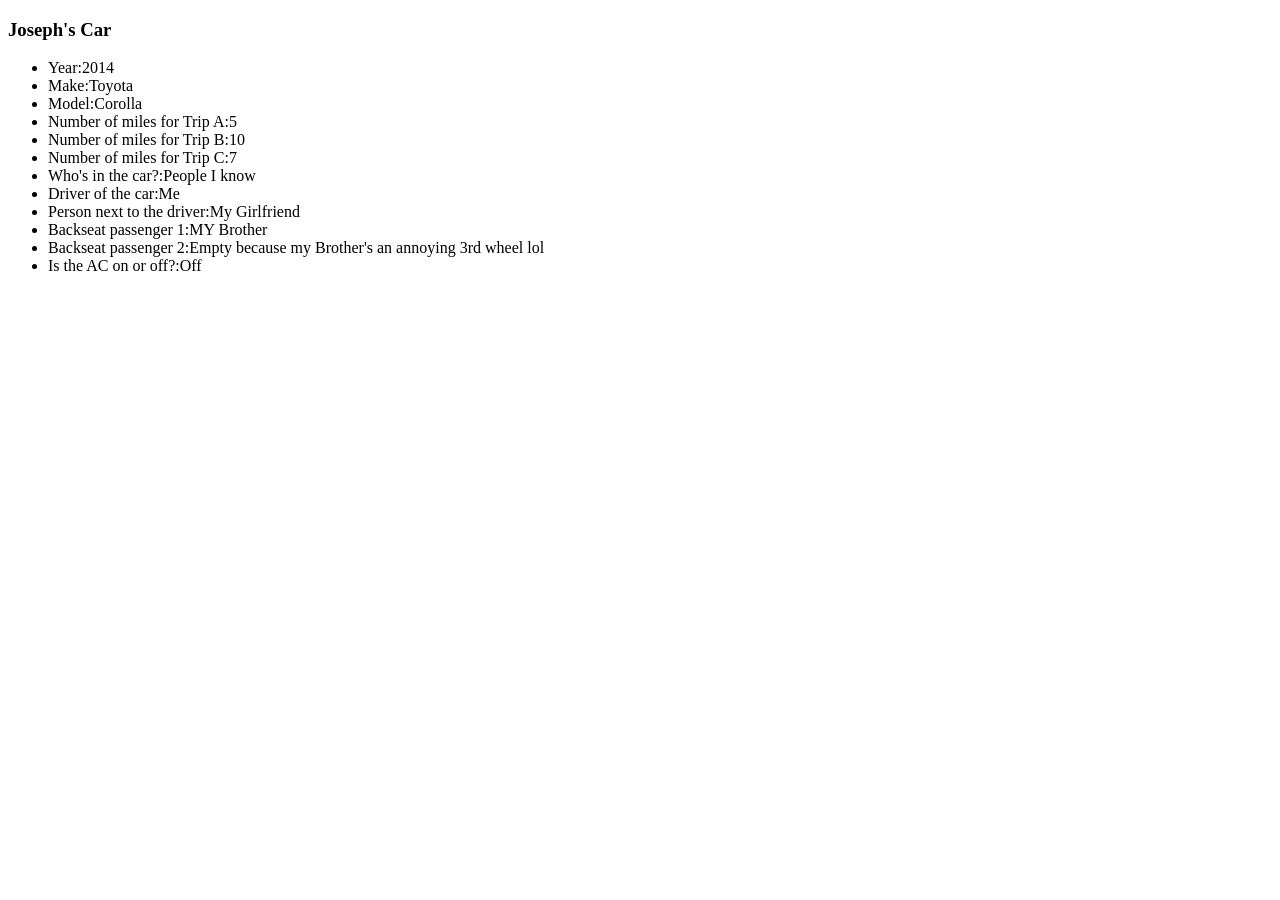
<file: javaScript/Car Example 2/index.html>
<!DOCTYPE html>
<html lang="en">
<head>
    <meta charset="UTF-8">
    <meta name="viewport" content="width=device-width, initial-scale=1.0">
    <title>Homework Part 2</title>
    <script type="module" src="mycar.js"></script>
    <script type="module" src="script.js"></script>
</head>
<body></body>
</html>
</file>
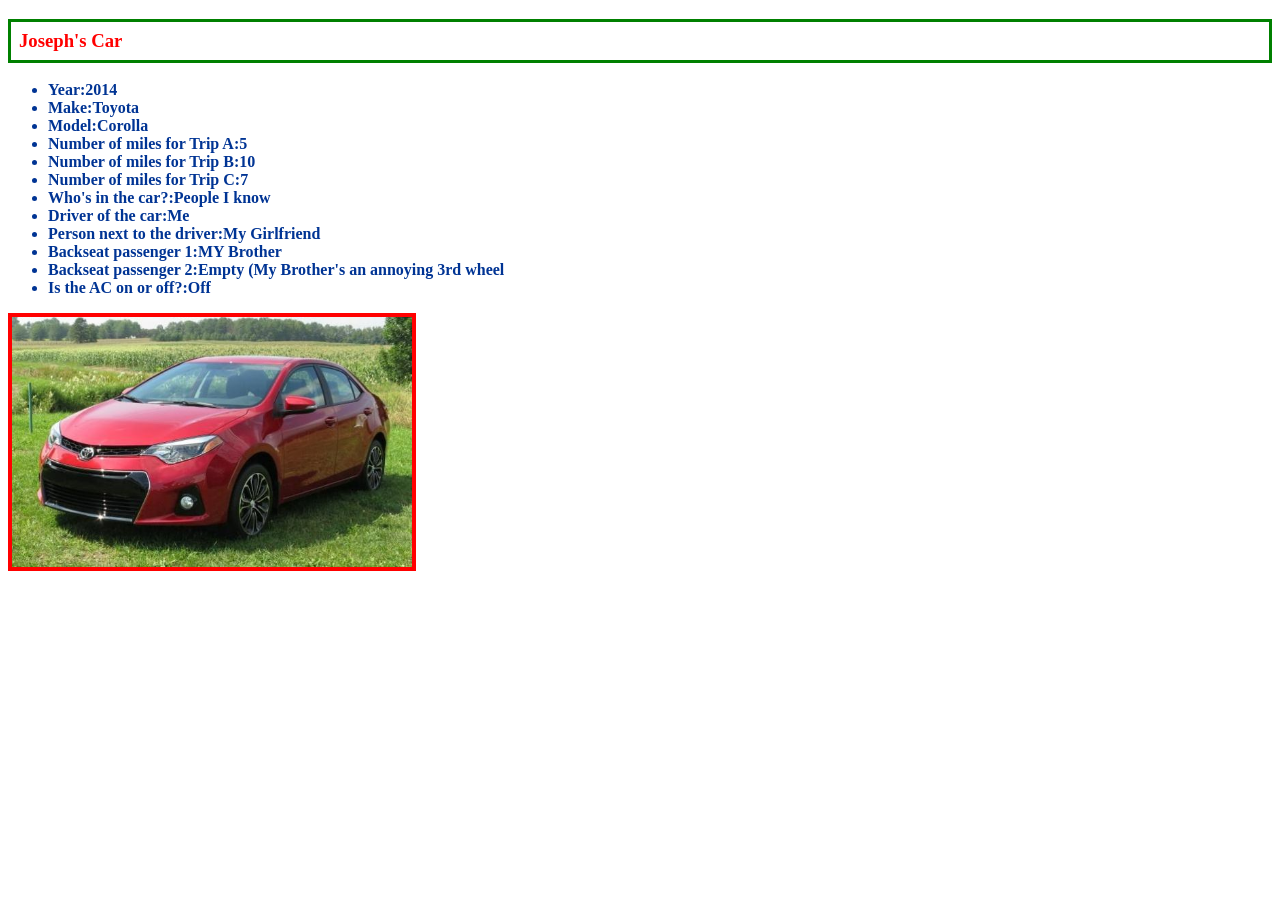
<file: javaScript/Car Example/index.html>
<!DOCTYPE html>
<html lang="en">
<head>
    <meta charset="UTF-8">
    <meta name="viewport" content="width=device-width, initial-scale=1.0">
    <title>Console demo</title>
    <link rel="stylesheet" href="./CSS/style.css">
    <script src="script.js" defer></script>
</head>
<body></body>
</html>
</file>
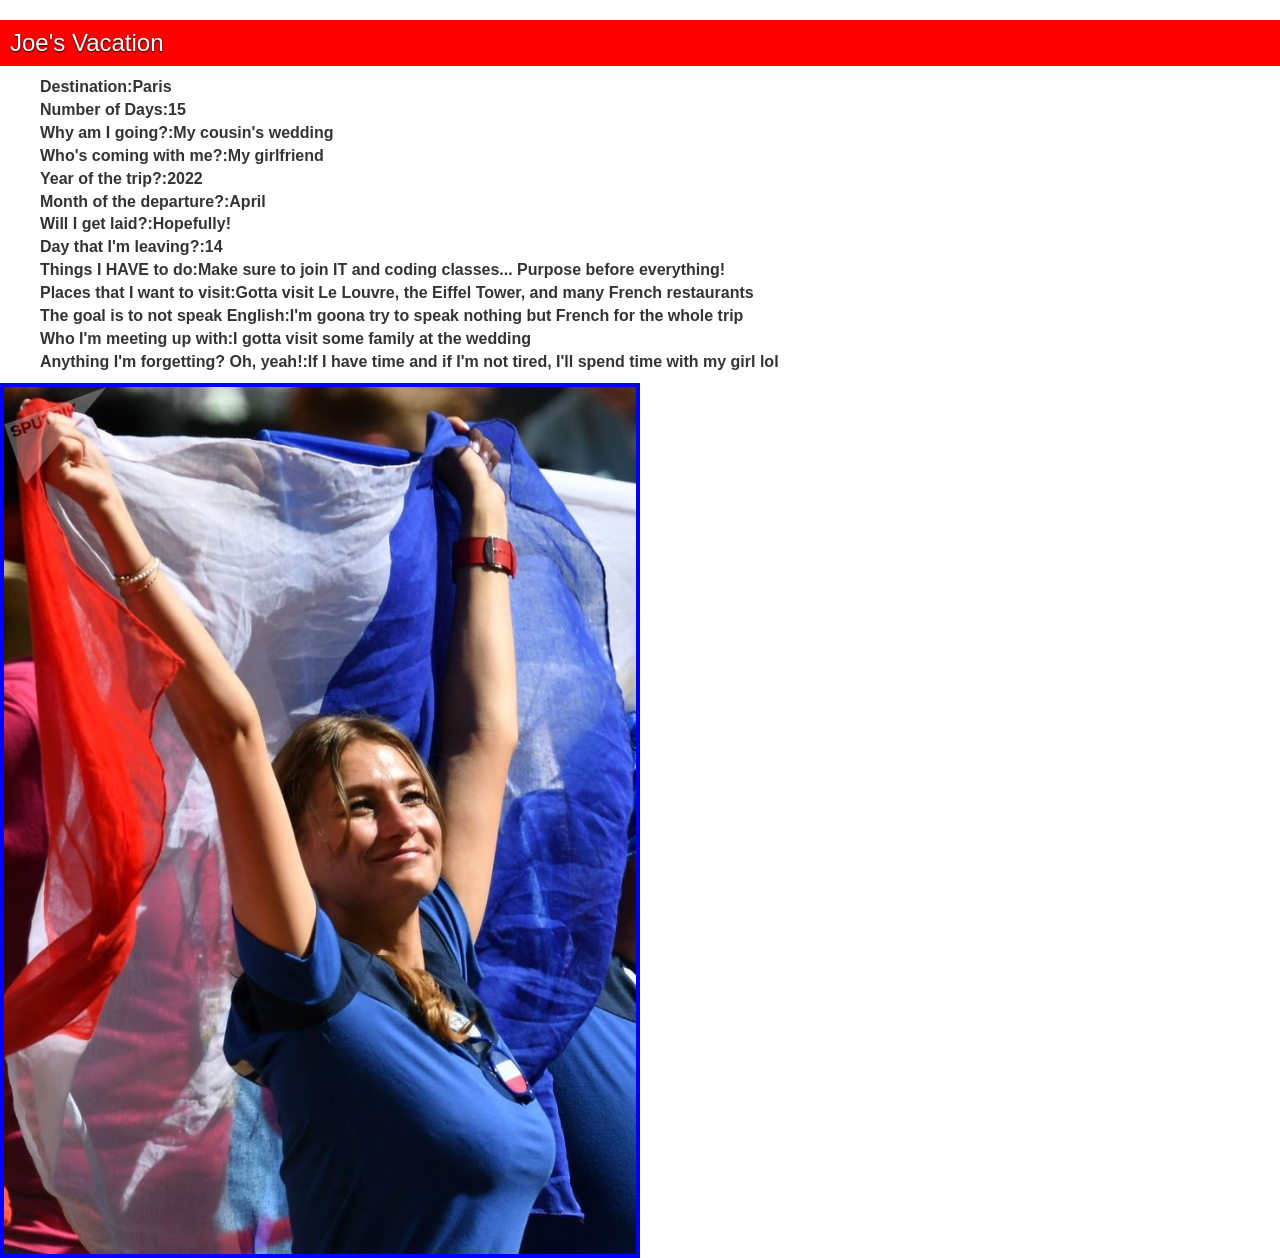
<file: javaScript/Travel Plans/index.html>
<!DOCTYPE html>
<html lang="en">
<head>
    <meta charset="UTF-8">
    <meta name="viewport" content="width=device-width, initial-scale=1.0">
    <title>HW For 3/30/2022</title>
    <link rel="stylesheet" href="https://cdn.jsdelivr.net/npm/bootstrap@3.3.7/dist/css/bootstrap.min.css" integrity="sha384-BVYiiSIFeK1dGmJRAkycuHAHRg32OmUcww7on3RYdg4Va+PmSTsz/K68vbdEjh4u" crossorigin="anonymous">
    <link rel="stylesheet" href="./css/style.css">
    <script type="module" src="mytravelplans.js"></script>
    <script type="module" src="script.js"></script>
</head>
<body></body>
</html>
</file>
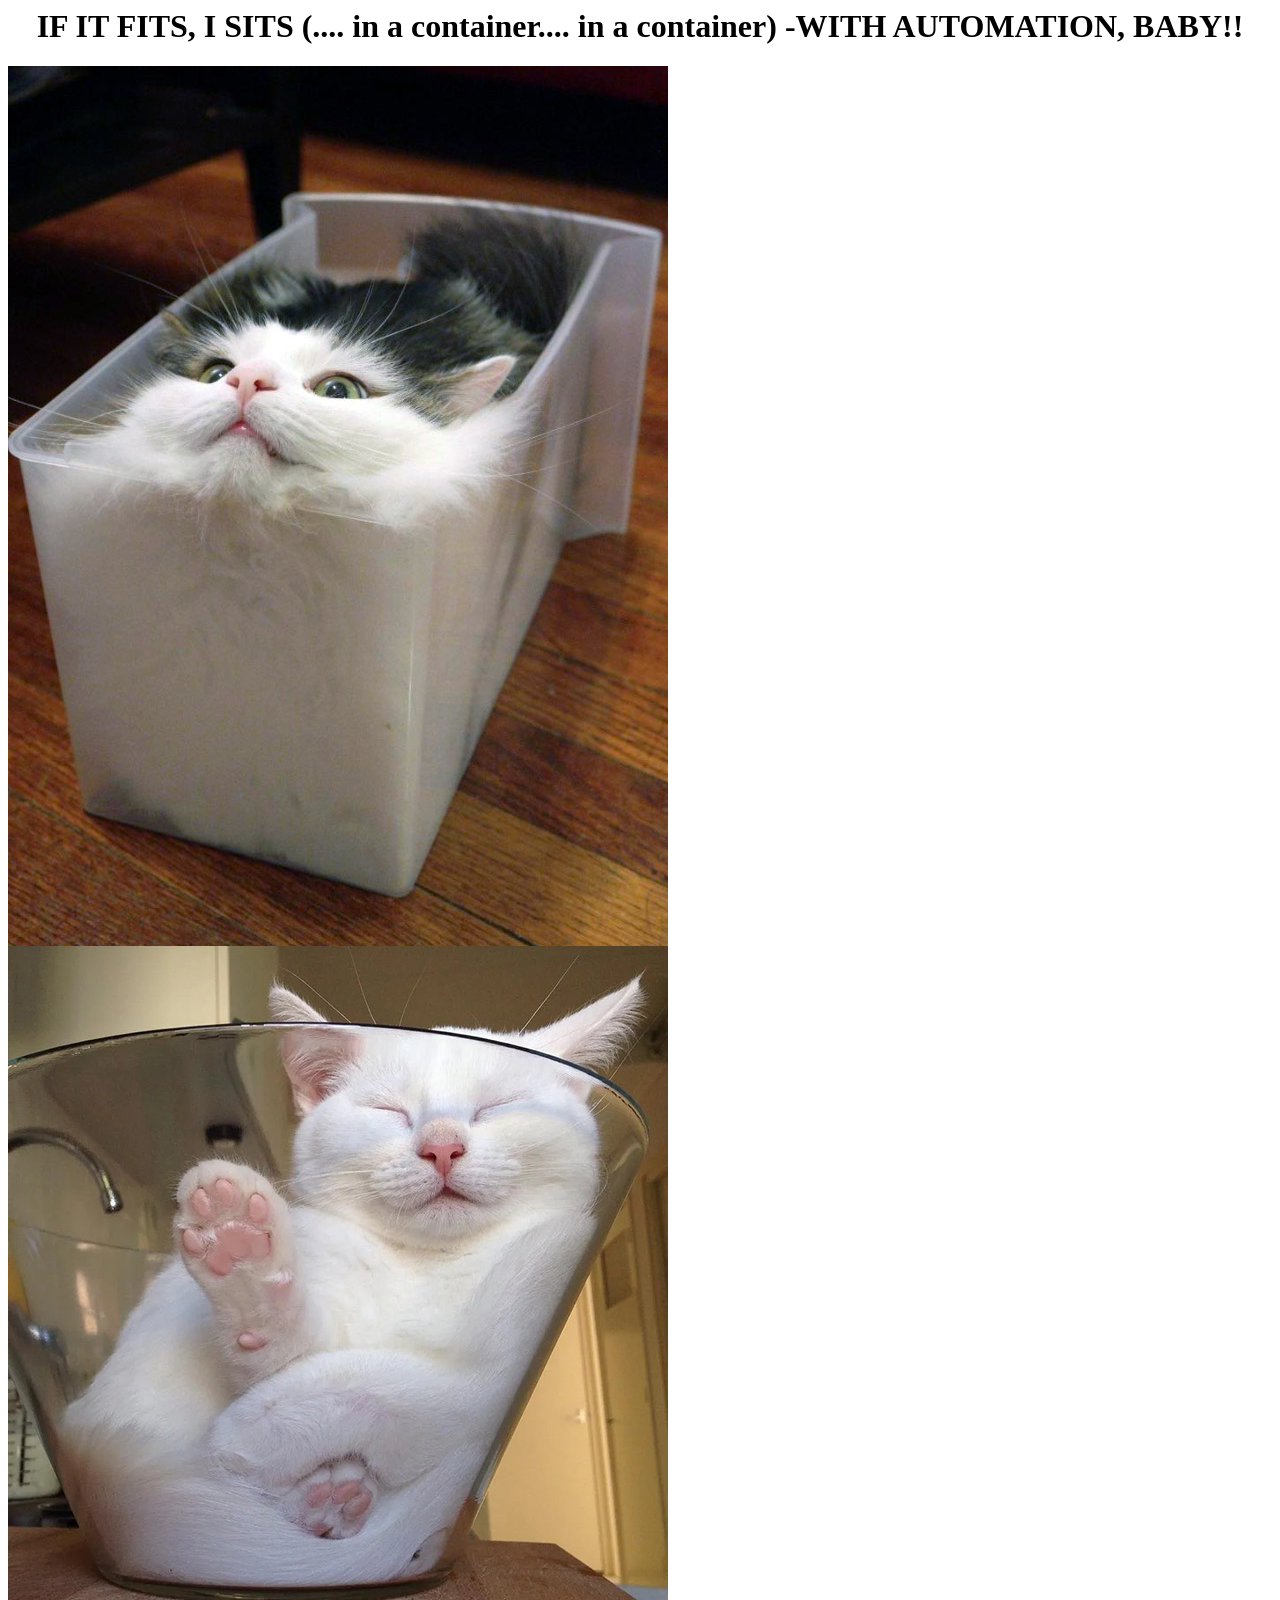
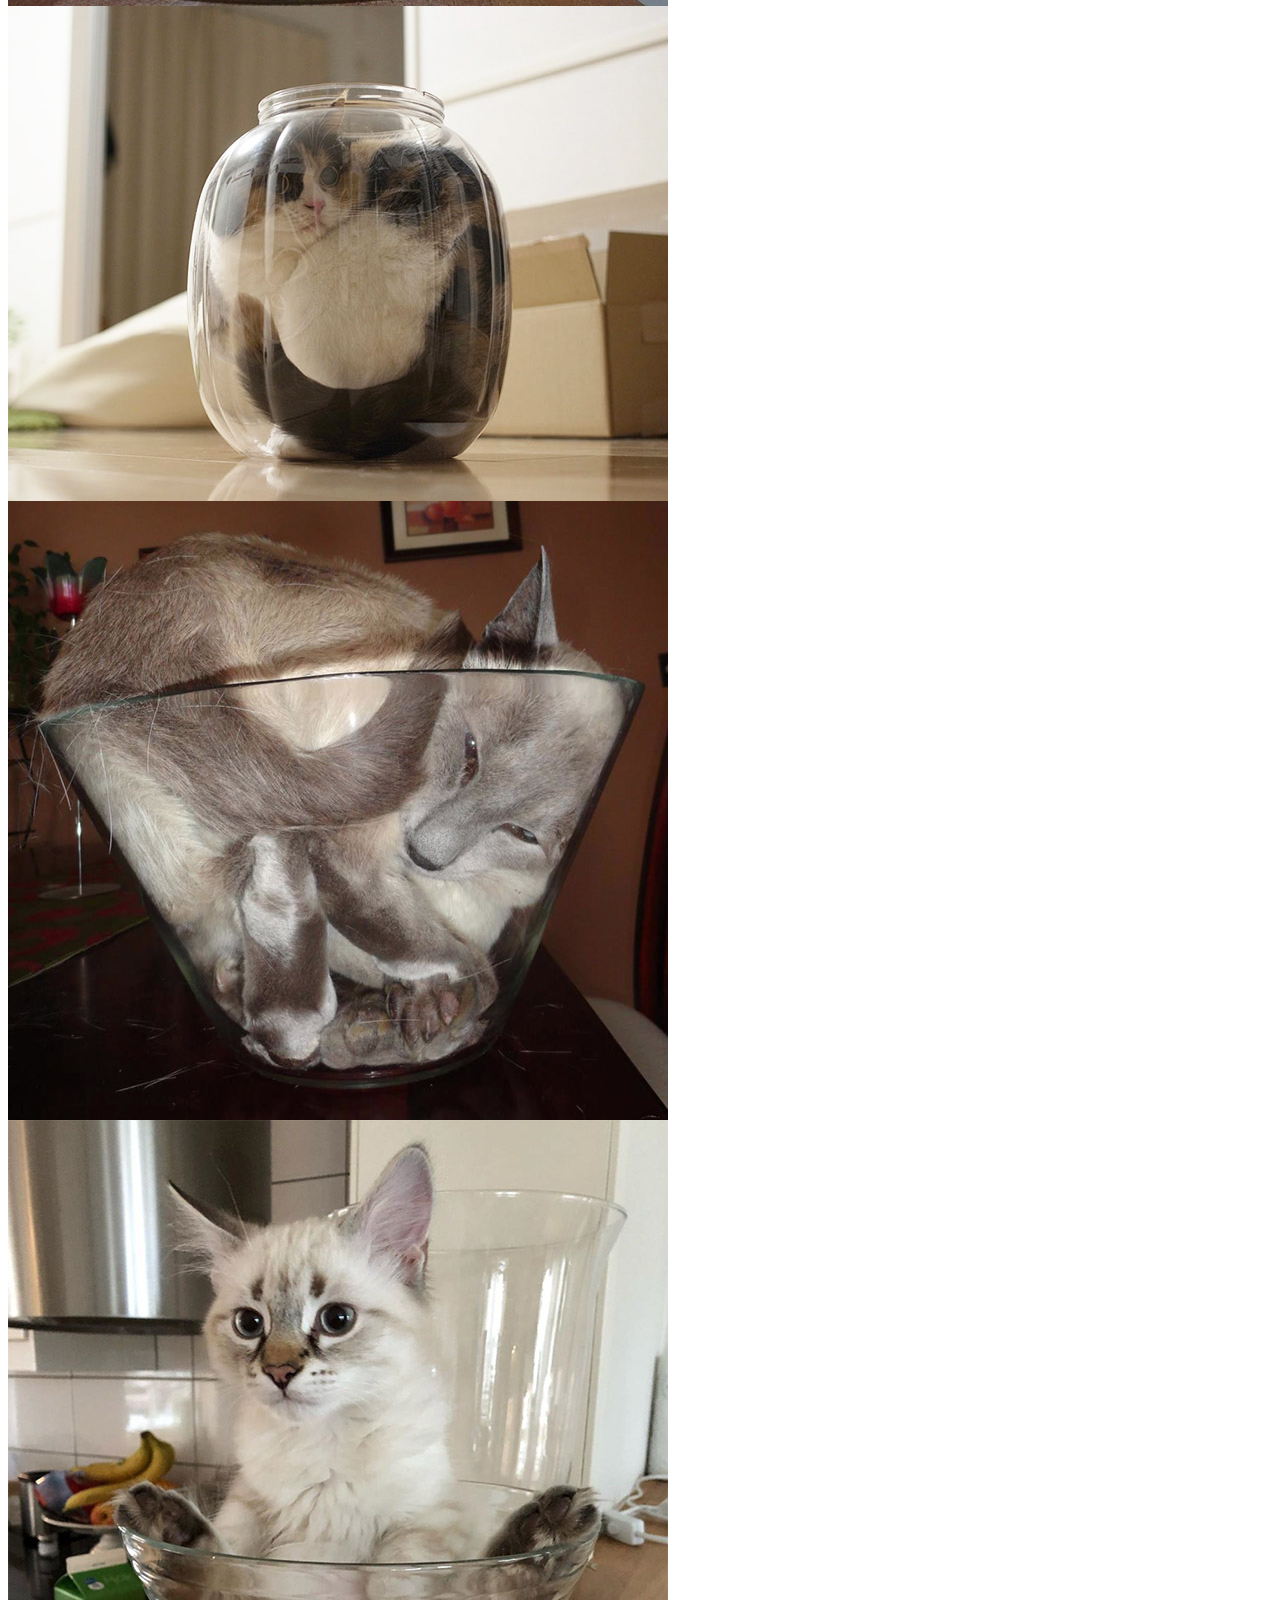
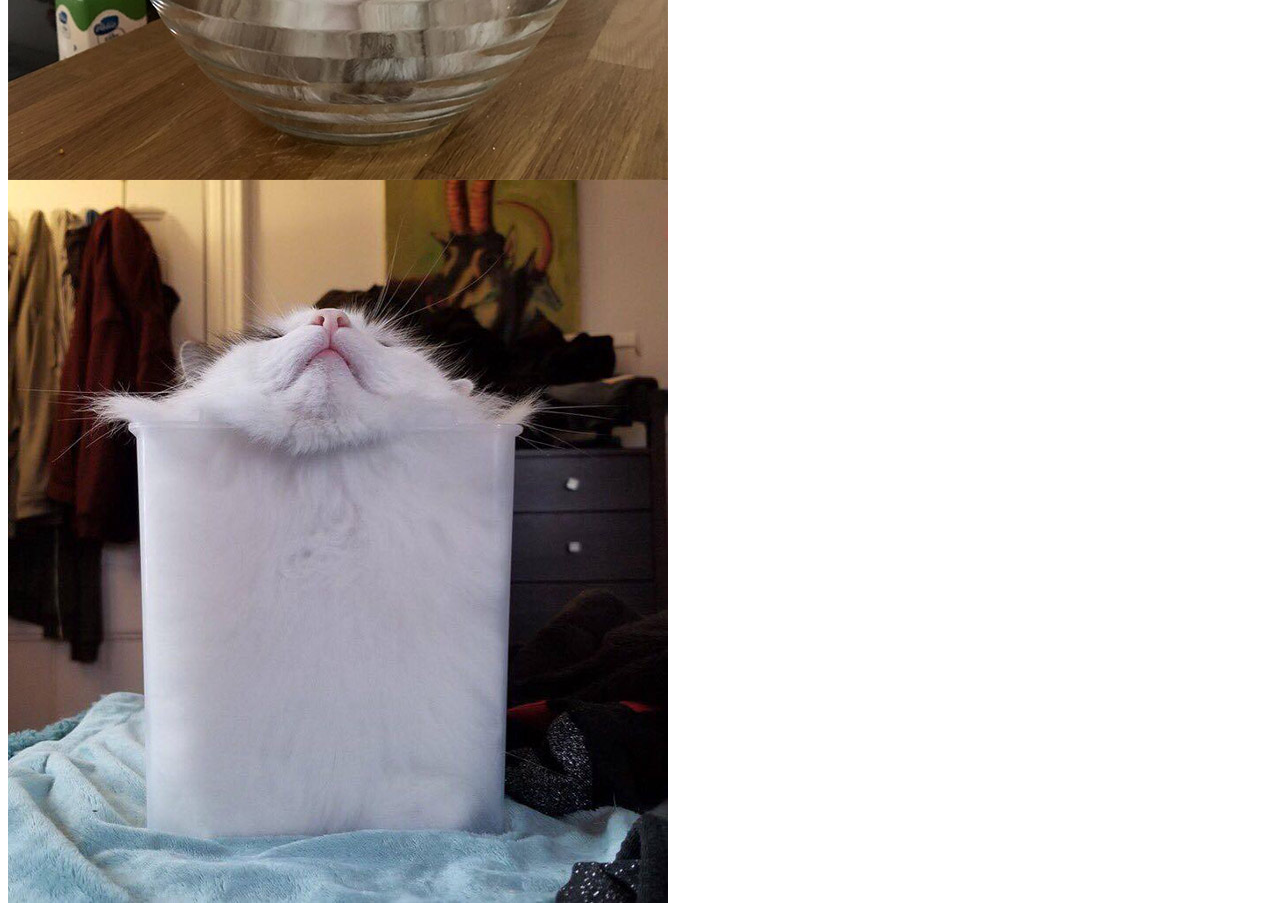
<file: catPipeline/2 Codecommit/Code/index.html>
<html>
	<head>
		<title> Container of cats </title>
	</head>
	<body>
		<center><h1> IF IT FITS, I SITS (.... in a container.... in a container) -WITH AUTOMATION, BABY!!</h1></center>
		
		<section id="photos">
			<img src="containerandcat1.jpg" alt="container and a cat">
			<img src="containerandcat2.jpg" alt="container and a cat">
			<img src="containerandcat3.jpg" alt="container and a cat">
			<img src="containerandcat4.jpg" alt="container and a cat">
			<img src="containerandcat5.jpg" alt="container and a cat">
			<img src="containerandcat6.jpg" alt="container and a cat">	
		</section>
	
	</body>
</html>
</file>
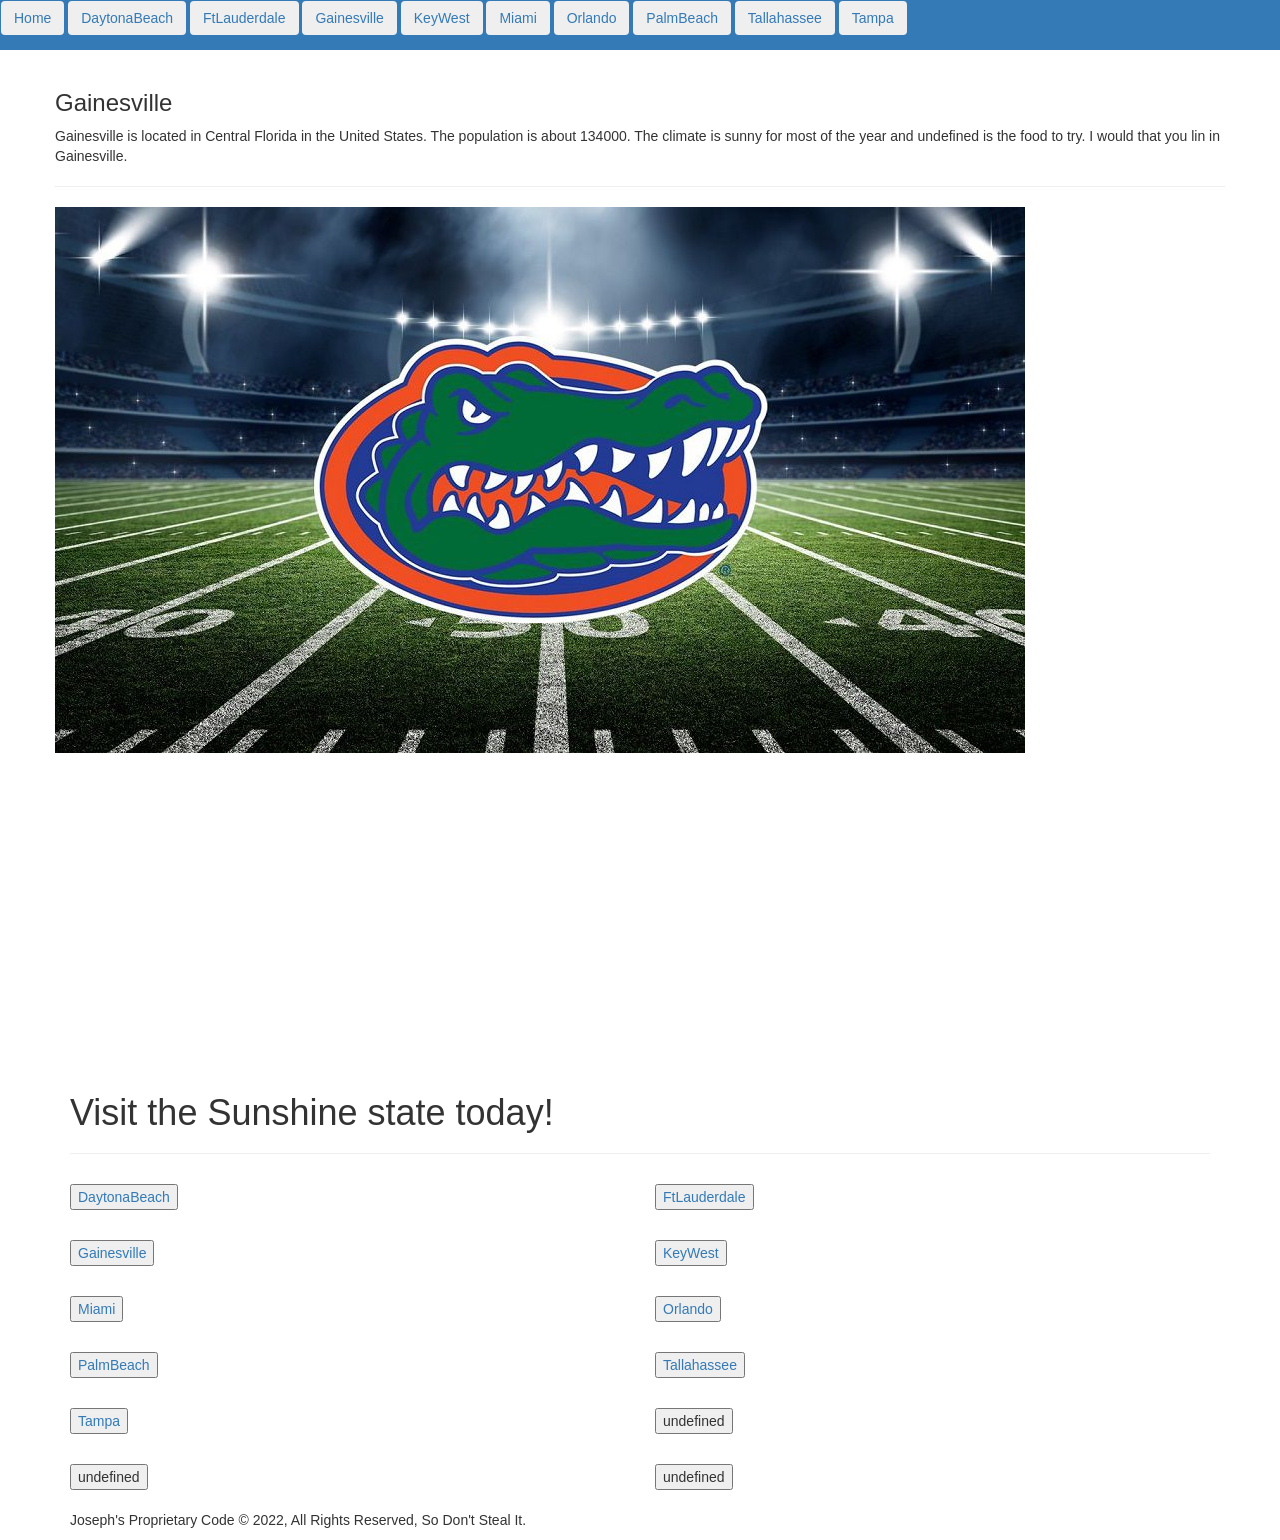
<file: javaScript/FloridaCities/Gainesville/index.html>
<!DOCTYPE html>
<html lang="en">
<head>
    <meta charset="UTF-8">
    <meta name="viewport" content="width=device-width, initial-scale=1.0">
    <title>Gainesville</title>
    <!-- Some Bootstrap and CSS stuff-->
    <link rel="stylesheet" href="https://cdn.jsdelivr.net/npm/bootstrap@3.3.7/dist/css/bootstrap.min.css" integrity="sha384-BVYiiSIFeK1dGmJRAkycuHAHRg32OmUcww7on3RYdg4Va+PmSTsz/K68vbdEjh4u" crossorigin="anonymous">
    <link rel="stylesjeet" href="../css/style.css">
    <script type="module" src="../Header.js"></script>
    <script type="module" src="script.js"></script>
    <script type="module" src="Gainesville.js"></script>
    <script type="module" src="../Footer.js"></script>

    <script>
        //dropdown.js
        function inFlorida() {
            document.getElementById("myDropdown").classList.toggle("show");
        }

        // Close the dropdown if the user clicks outside of it
        window.onclick = function(event) {
            if (!event.target.matches('.dropbtn')) {
                var dropdowns = document.getElementsByClassName("dropdown-content");
                var i;
                for (i = 0; i < dropdowns.length; i++) {
                    var openDropdown = dropdowns [i];
                    if (openDropdown.classList.containts('show')) {
                        openDropdown.classList.remove('show');
                    }
                }
            }
        }
    </script>

</head>
<body>
    
</body>
</html>
</file>
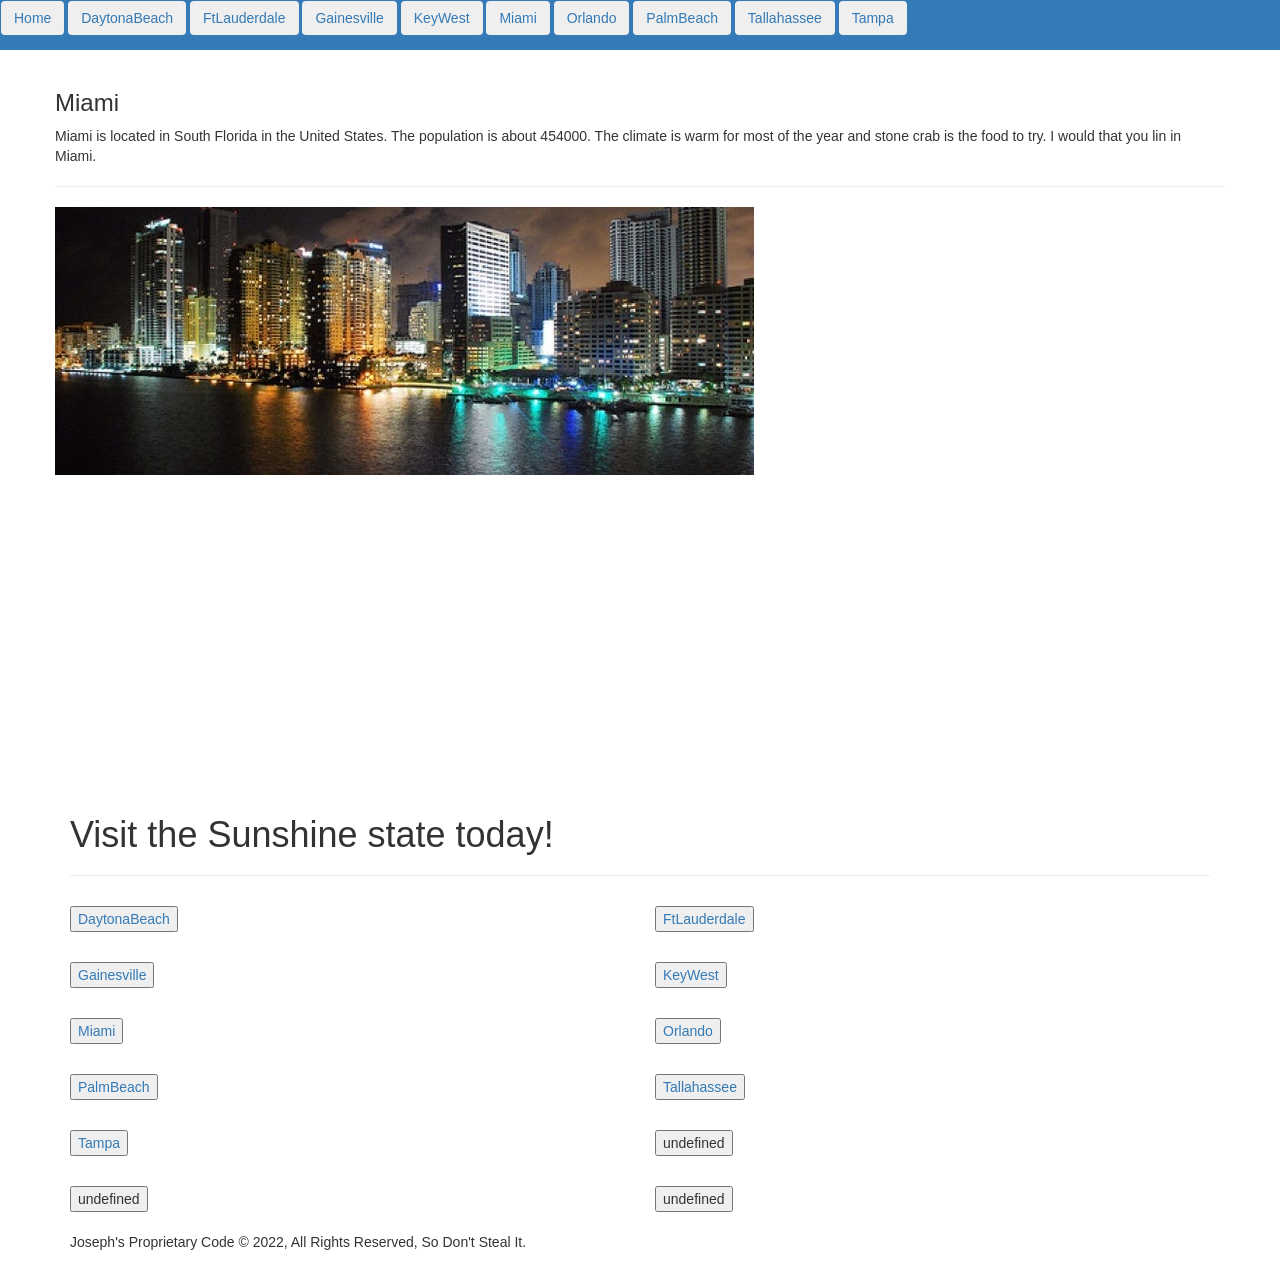
<file: javaScript/FloridaCities/Miami/index.html>
<!DOCTYPE html>
<html lang="en">
<head>
    <meta charset="UTF-8">
    <meta name="viewport" content="width=device-width, initial-scale=1.0">
    <title>Miami</title>
    <!-- Some Bootstrap and CSS stuff-->
    <link rel="stylesheet" href="https://cdn.jsdelivr.net/npm/bootstrap@3.3.7/dist/css/bootstrap.min.css" integrity="sha384-BVYiiSIFeK1dGmJRAkycuHAHRg32OmUcww7on3RYdg4Va+PmSTsz/K68vbdEjh4u" crossorigin="anonymous">
    <link rel="stylesjeet" href="../css/style.css">
    <script type="module" src="../Header.js"></script>
    <script type="module" src="script.js"></script>
    <script type="module" src="Miami.js"></script>
    <script type="module" src="../Footer.js"></script>

    <script>
        //dropdown.js
        function inFlorida() {
            document.getElementById("myDropdown").classList.toggle("show");
        }

        // Close the dropdown if the user clicks outside of it
        window.onclick = function(event) {
            if (!event.target.matches('.dropbtn')) {
                var dropdowns = document.getElementsByClassName("dropdown-content");
                var i;
                for (i = 0; i < dropdowns.length; i++) {
                    var openDropdown = dropdowns [i];
                    if (openDropdown.classList.containts('show')) {
                        openDropdown.classList.remove('show');
                    }
                }
            }
        }
    </script>

</head>
<body>
    
</body>
</html>
</file>
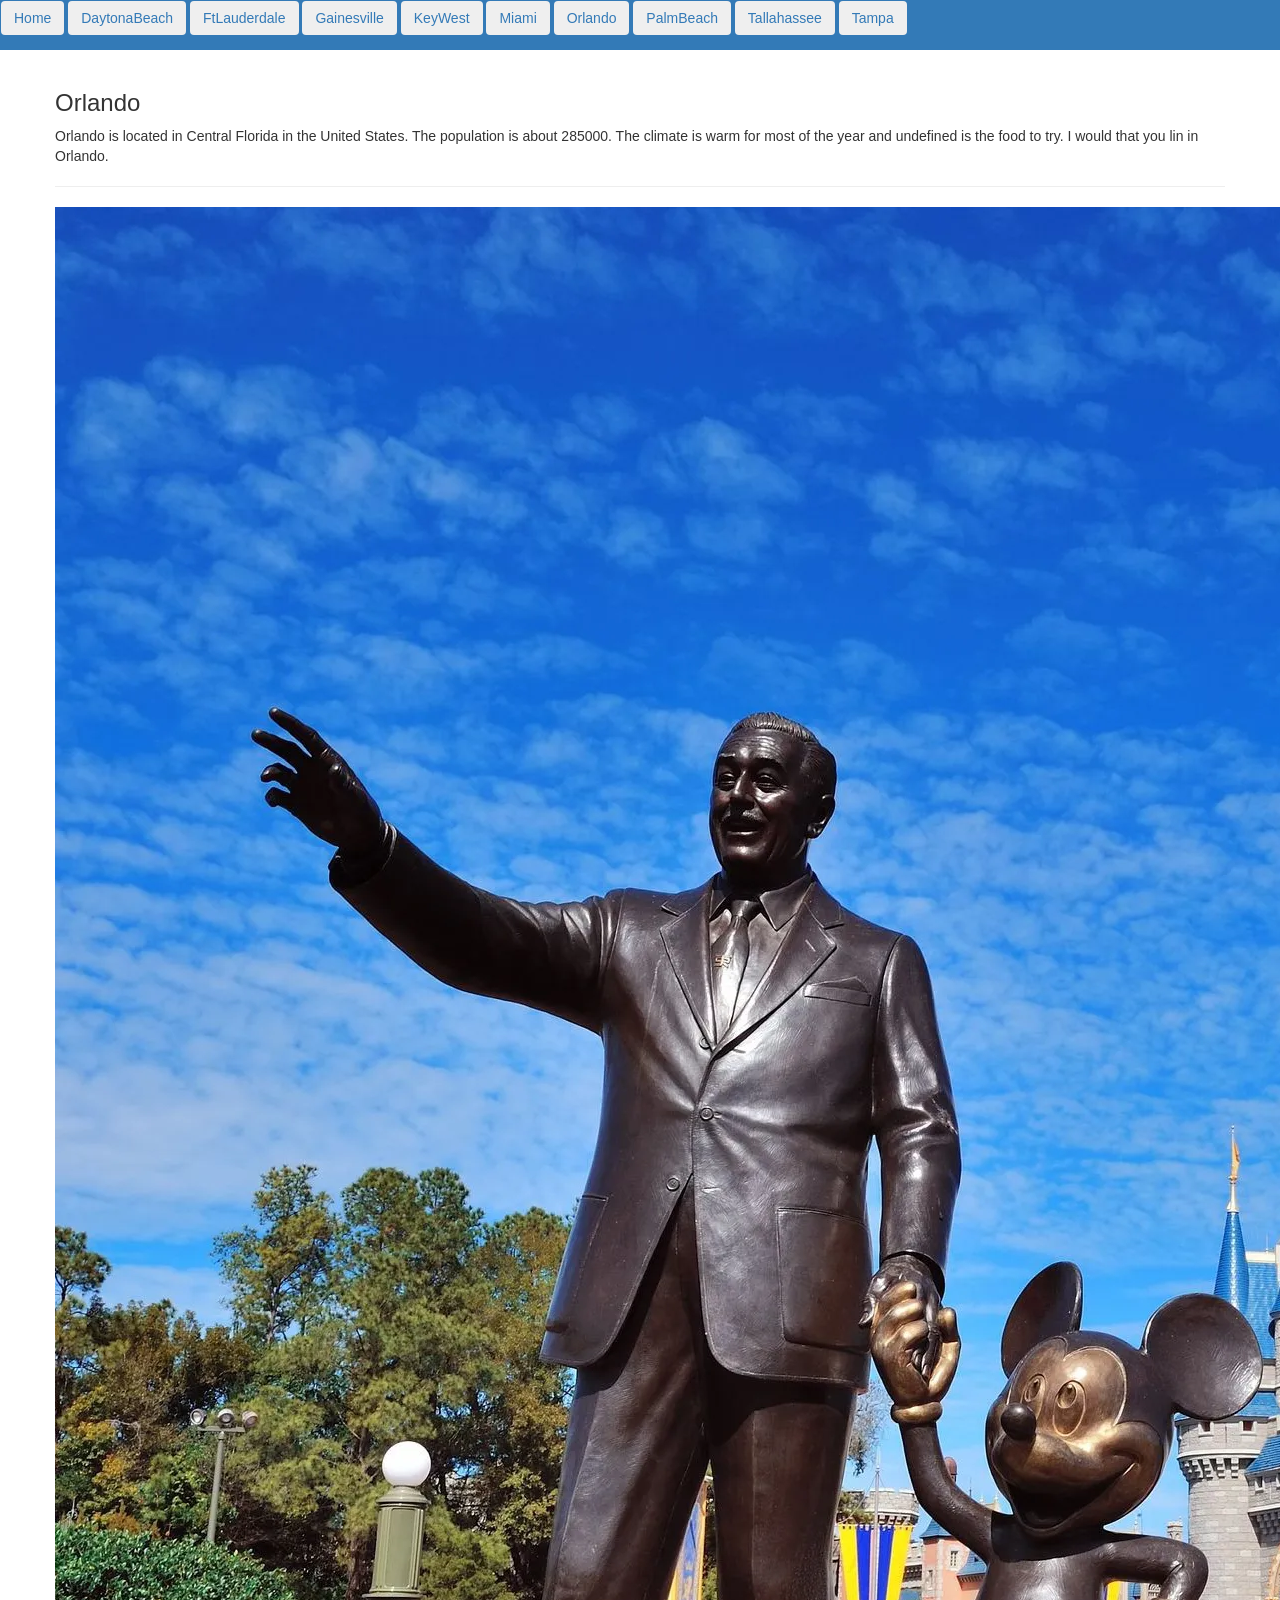
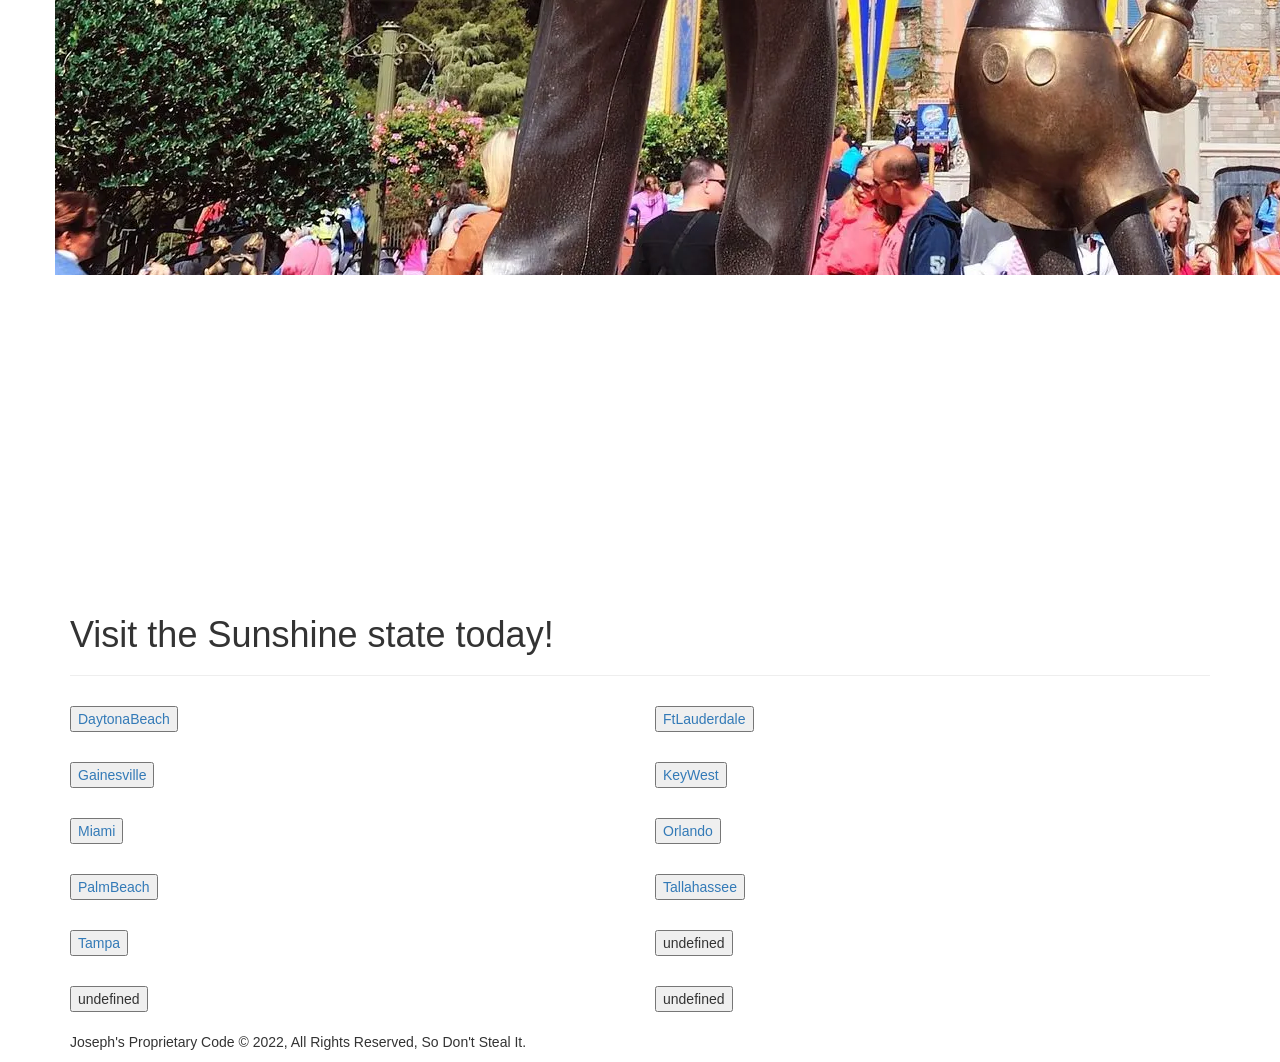
<file: javaScript/FloridaCities/Orlando/index.html>
<!DOCTYPE html>
<html lang="en">
<head>
    <meta charset="UTF-8">
    <meta name="viewport" content="width=device-width, initial-scale=1.0">
    <title>Orlando</title>
    <!-- Some Bootstrap and CSS stuff-->
    <link rel="stylesheet" href="https://cdn.jsdelivr.net/npm/bootstrap@3.3.7/dist/css/bootstrap.min.css" integrity="sha384-BVYiiSIFeK1dGmJRAkycuHAHRg32OmUcww7on3RYdg4Va+PmSTsz/K68vbdEjh4u" crossorigin="anonymous">
    <link rel="stylesjeet" href="../css/style.css">
    <script type="module" src="../Header.js"></script>
    <script type="module" src="script.js"></script>
    <script type="module" src="Orlando.js"></script>
    <script type="module" src="../Footer.js"></script>

    <script>
        //dropdown.js
        function inFlorida() {
            document.getElementById("myDropdown").classList.toggle("show");
        }

        // Close the dropdown if the user clicks outside of it
        window.onclick = function(event) {
            if (!event.target.matches('.dropbtn')) {
                var dropdowns = document.getElementsByClassName("dropdown-content");
                var i;
                for (i = 0; i < dropdowns.length; i++) {
                    var openDropdown = dropdowns [i];
                    if (openDropdown.classList.containts('show')) {
                        openDropdown.classList.remove('show');
                    }
                }
            }
        }
    </script>

</head>
<body>
    
</body>
</html>
</file>
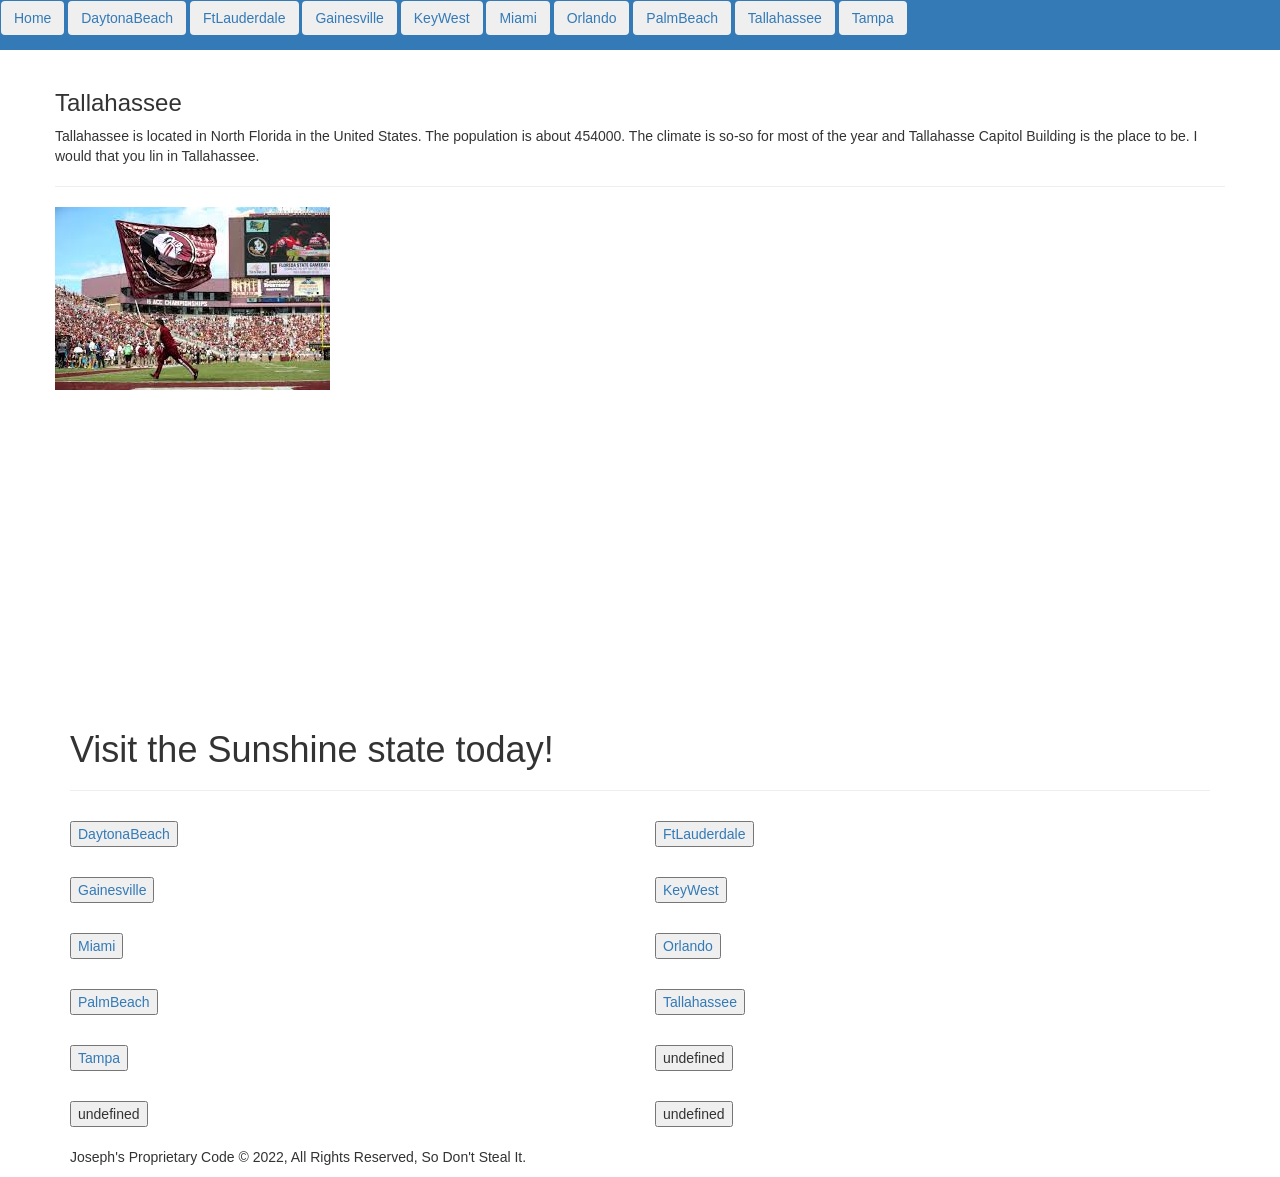
<file: javaScript/FloridaCities/Tallahassee/index.html>
<!DOCTYPE html>
<html lang="en">
<head>
    <meta charset="UTF-8">
    <meta name="viewport" content="width=device-width, initial-scale=1.0">
    <title>Tallahassee</title>
    <!-- Some Bootstrap and CSS stuff-->
    <link rel="stylesheet" href="https://cdn.jsdelivr.net/npm/bootstrap@3.3.7/dist/css/bootstrap.min.css" integrity="sha384-BVYiiSIFeK1dGmJRAkycuHAHRg32OmUcww7on3RYdg4Va+PmSTsz/K68vbdEjh4u" crossorigin="anonymous">
    <link rel="stylesjeet" href="../css/style.css">
    <script type="module" src="../Header.js"></script>
    <script type="module" src="script.js"></script>
    <script type="module" src="Tallahassee.js"></script>
    <script type="module" src="../Footer.js"></script>

    <script>
        //dropdown.js
        function inFlorida() {
            document.getElementById("myDropdown").classList.toggle("show");
        }

        // Close the dropdown if the user clicks outside of it
        window.onclick = function(event) {
            if (!event.target.matches('.dropbtn')) {
                var dropdowns = document.getElementsByClassName("dropdown-content");
                var i;
                for (i = 0; i < dropdowns.length; i++) {
                    var openDropdown = dropdowns [i];
                    if (openDropdown.classList.containts('show')) {
                        openDropdown.classList.remove('show');
                    }
                }
            }
        }
    </script>

</head>
<body>
    
</body>
</html>
</file>
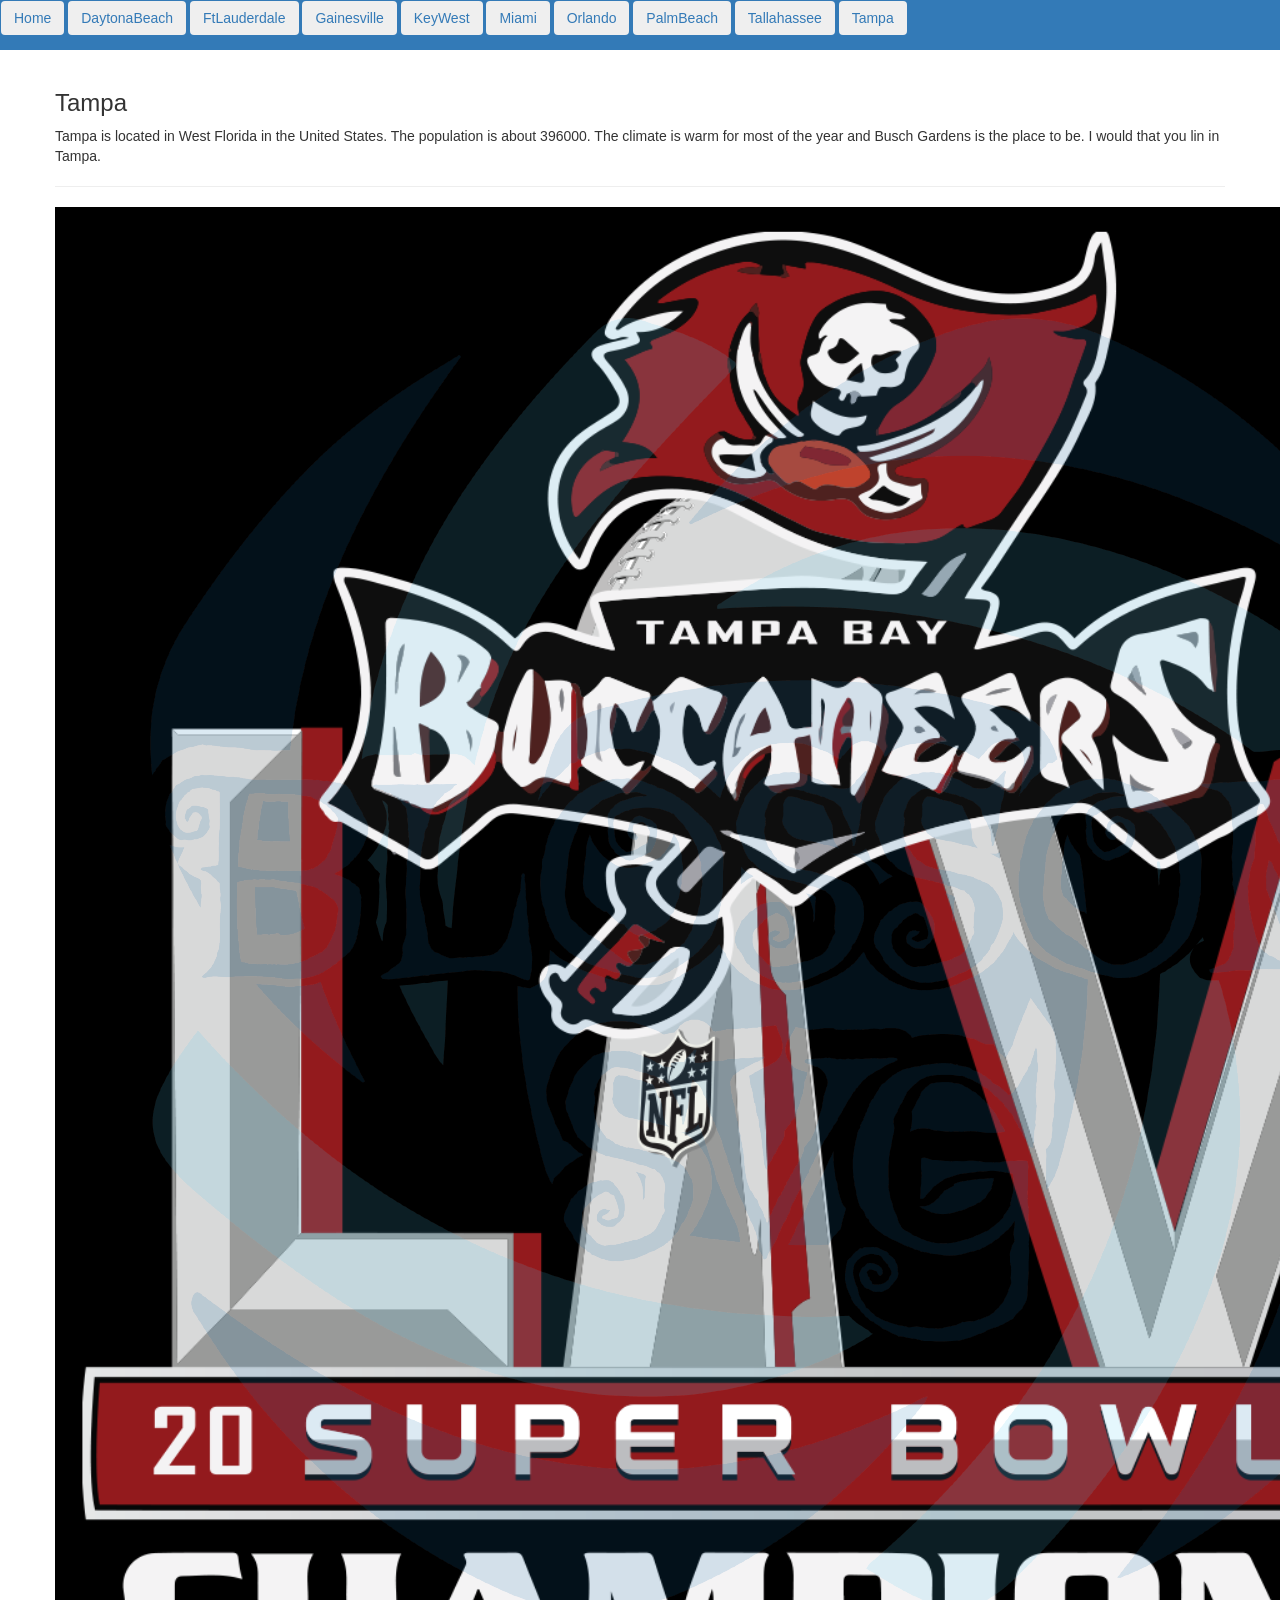
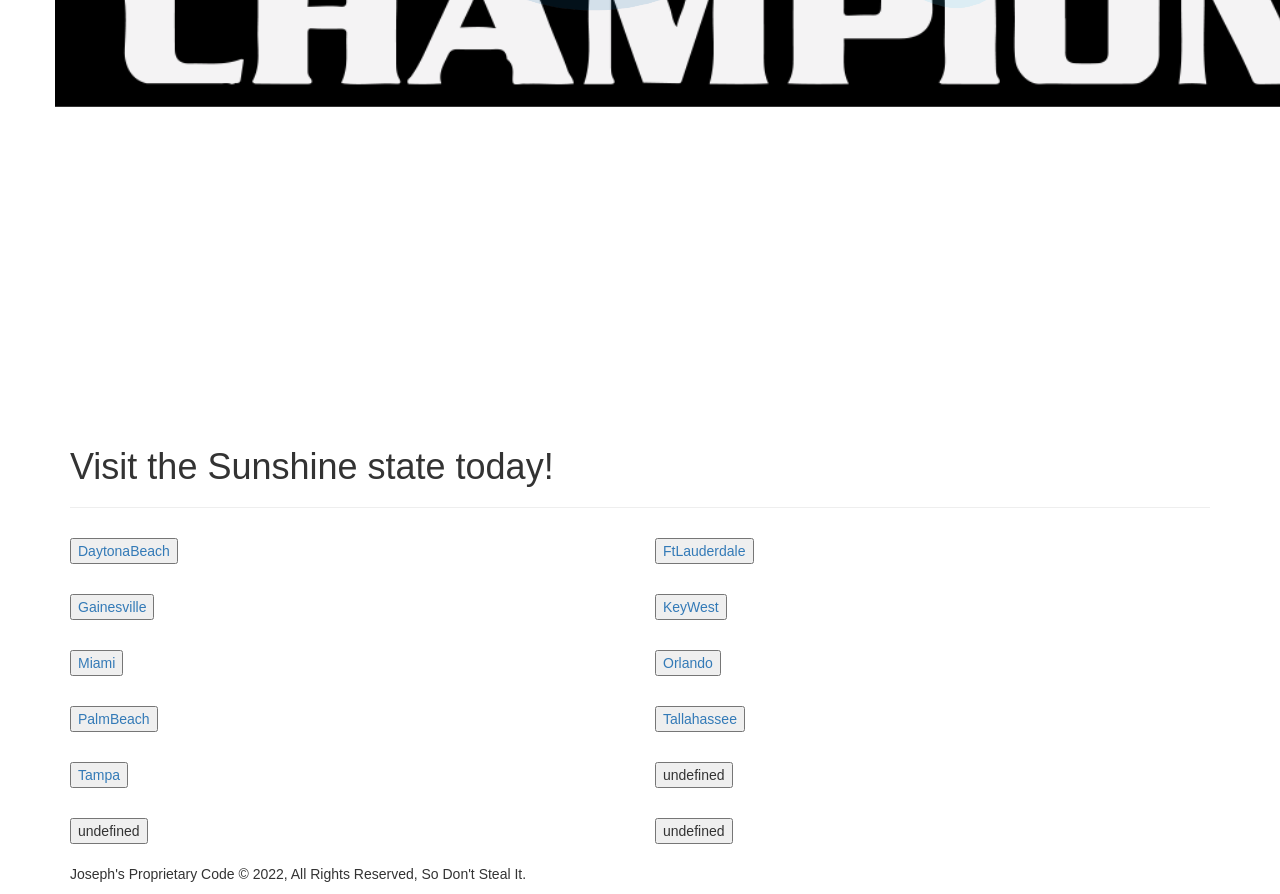
<file: javaScript/FloridaCities/Tampa/index.html>
<!DOCTYPE html>
<html lang="en">
<head>
    <meta charset="UTF-8">
    <meta name="viewport" content="width=device-width, initial-scale=1.0">
    <title>Tampa</title>
    <!-- Some Bootstrap and CSS stuff-->
    <link rel="stylesheet" href="https://cdn.jsdelivr.net/npm/bootstrap@3.3.7/dist/css/bootstrap.min.css" integrity="sha384-BVYiiSIFeK1dGmJRAkycuHAHRg32OmUcww7on3RYdg4Va+PmSTsz/K68vbdEjh4u" crossorigin="anonymous">
    <link rel="stylesjeet" href="../css/style.css">
    <script type="module" src="../Header.js"></script>
    <script type="module" src="script.js"></script>
    <script type="module" src="Tampa.js"></script>
    <script type="module" src="../Footer.js"></script>

    <script>
        //dropdown.js
        function inFlorida() {
            document.getElementById("myDropdown").classList.toggle("show");
        }

        // Close the dropdown if the user clicks outside of it
        window.onclick = function(event) {
            if (!event.target.matches('.dropbtn')) {
                var dropdowns = document.getElementsByClassName("dropdown-content");
                var i;
                for (i = 0; i < dropdowns.length; i++) {
                    var openDropdown = dropdowns [i];
                    if (openDropdown.classList.containts('show')) {
                        openDropdown.classList.remove('show');
                    }
                }
            }
        }
    </script>

</head>
<body>
    
</body>
</html>
</file>
<file: javaScript/Car Example/CSS/style.css>
body {
    color:hsl(219, 100%, 29%);font-weight:bold
}

h3 {
    color: red;
    text-shadow: 1px 1px 2px #fff;
    border: solid 3px green;
    padding: 8px;
}

img {width:400px;height:250px;border:solid 4px red}
</file>
<file: javaScript/Travel Plans/css/style.css>
body {
    color:rgba(0,0,0,0.8);font-weight:bold;
    font-size:16px;
}

h3 {
    color: #fff;
    background: red;
    text-shadow: 0 1px 2px #000;
    padding: 10px;
}
ul li {list-style:none;}

img {height:25%; width:50%;border:solid 4px blue}
</file>
